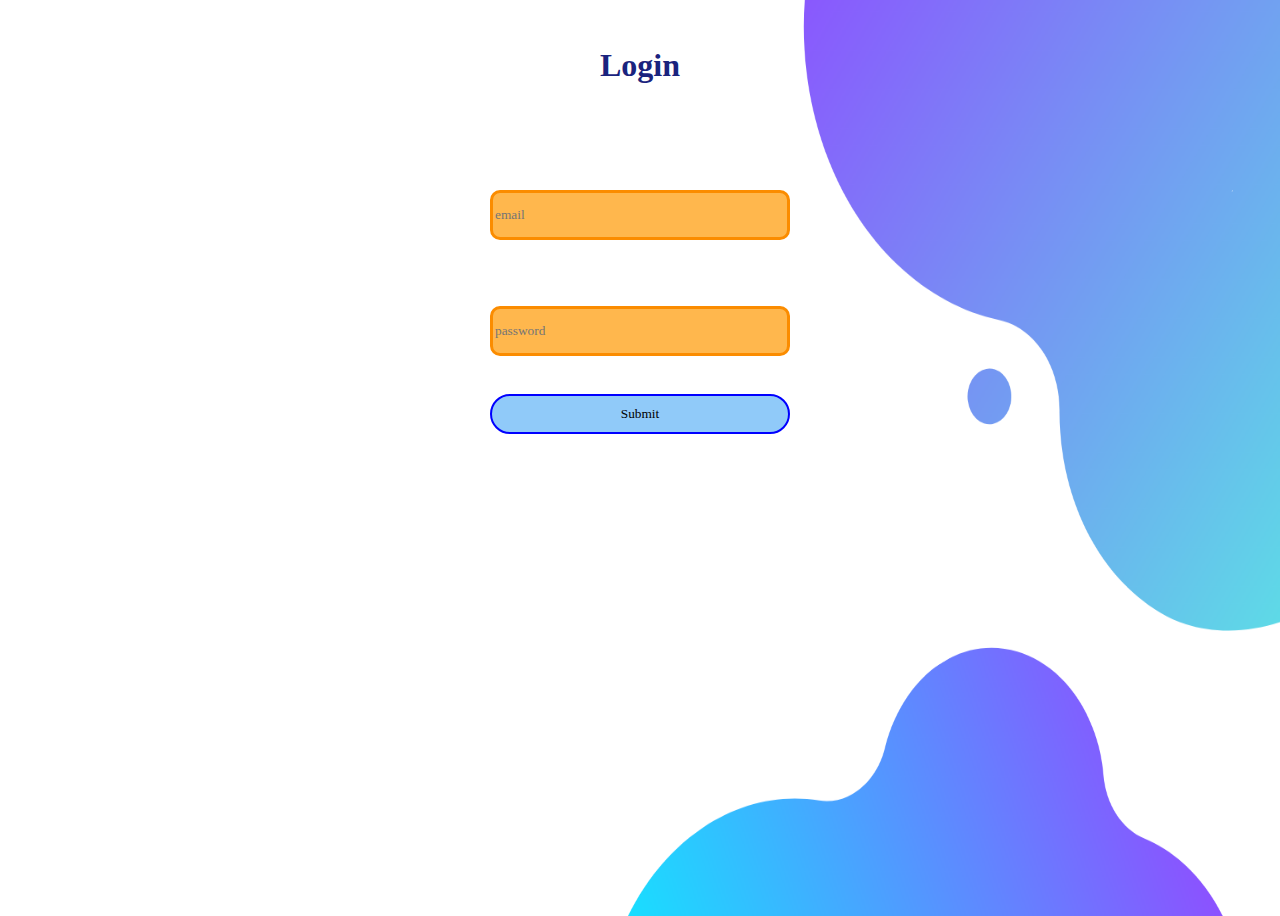
<file: index.html>
<html>
    <head>
        <title>Login</title>
        <style>
            *{
                font-family: 'Righteous', cursive;
               
            }
            div{
                white-space:pre-line;
                margin: auto;

            }
            #center{
                text-align: center;
                color:#1A237E;
            }
            #email{
                height: 50px;
                width: 300px;
                border-radius: 10px;
                border: hidden;
                background-color:#FFB74D;
                border:3px solid #FB8C00;
                color: black;
            }
            #password{
                background-color:#FFB74D;
                border:3px solid #FB8C00;
               
                height: 50px;
                width: 300px;
                border-radius: 10px;
            }
            #submit{
                margin-top: 20px;
              
                padding: 10px;
                border: 2px solid blue;
                background-color: #90CAF9;
                width:300px;
                border-radius: 20px;
            }
            body{
                /* background-color: #E0E0E0; */

                height: 100vh;
                font-family: 'Poppins', sans-serif;
                background-image: url("resources/img.png");
                background-repeat: no-repeat;
                background-size: 100% 100%;
            }

            
            input{
                margin-top: 30px;
            }
            
            
        </style>
    </head>
    <body>
        <div id ="center">
            <h1>Login</h1>
        </div>
        <form id ="center">
            <div>
                
                 <input type="email"  id="email" placeholder="email">
            </div>     
            <div>
               
                 <input type="password" id="password" placeholder="password"> 
            </div>
            <div>
                <input type="submit" value="Submit" id ="submit">
            </div>
        </form>
        <div id="res"></div>
        <script type="text/javascript" src="login.js"></script>
    </body>
</html>
</file>
